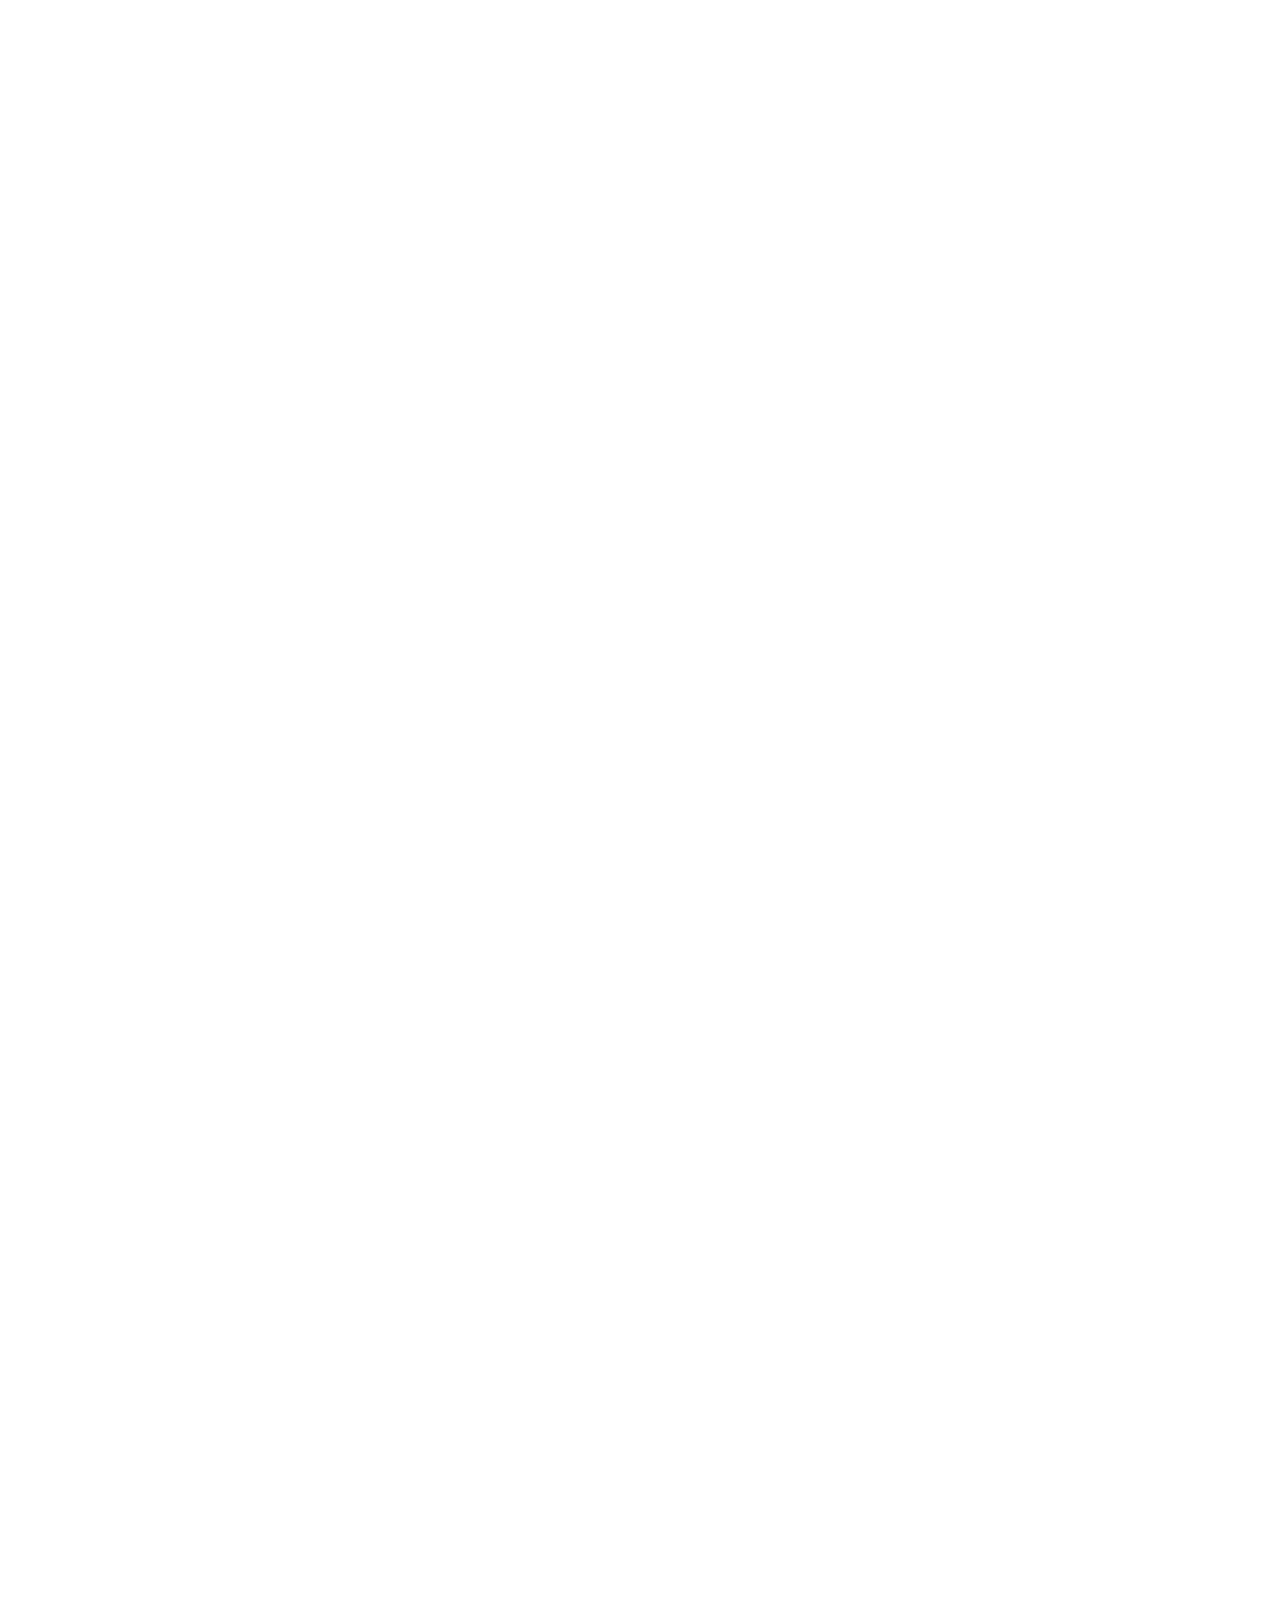
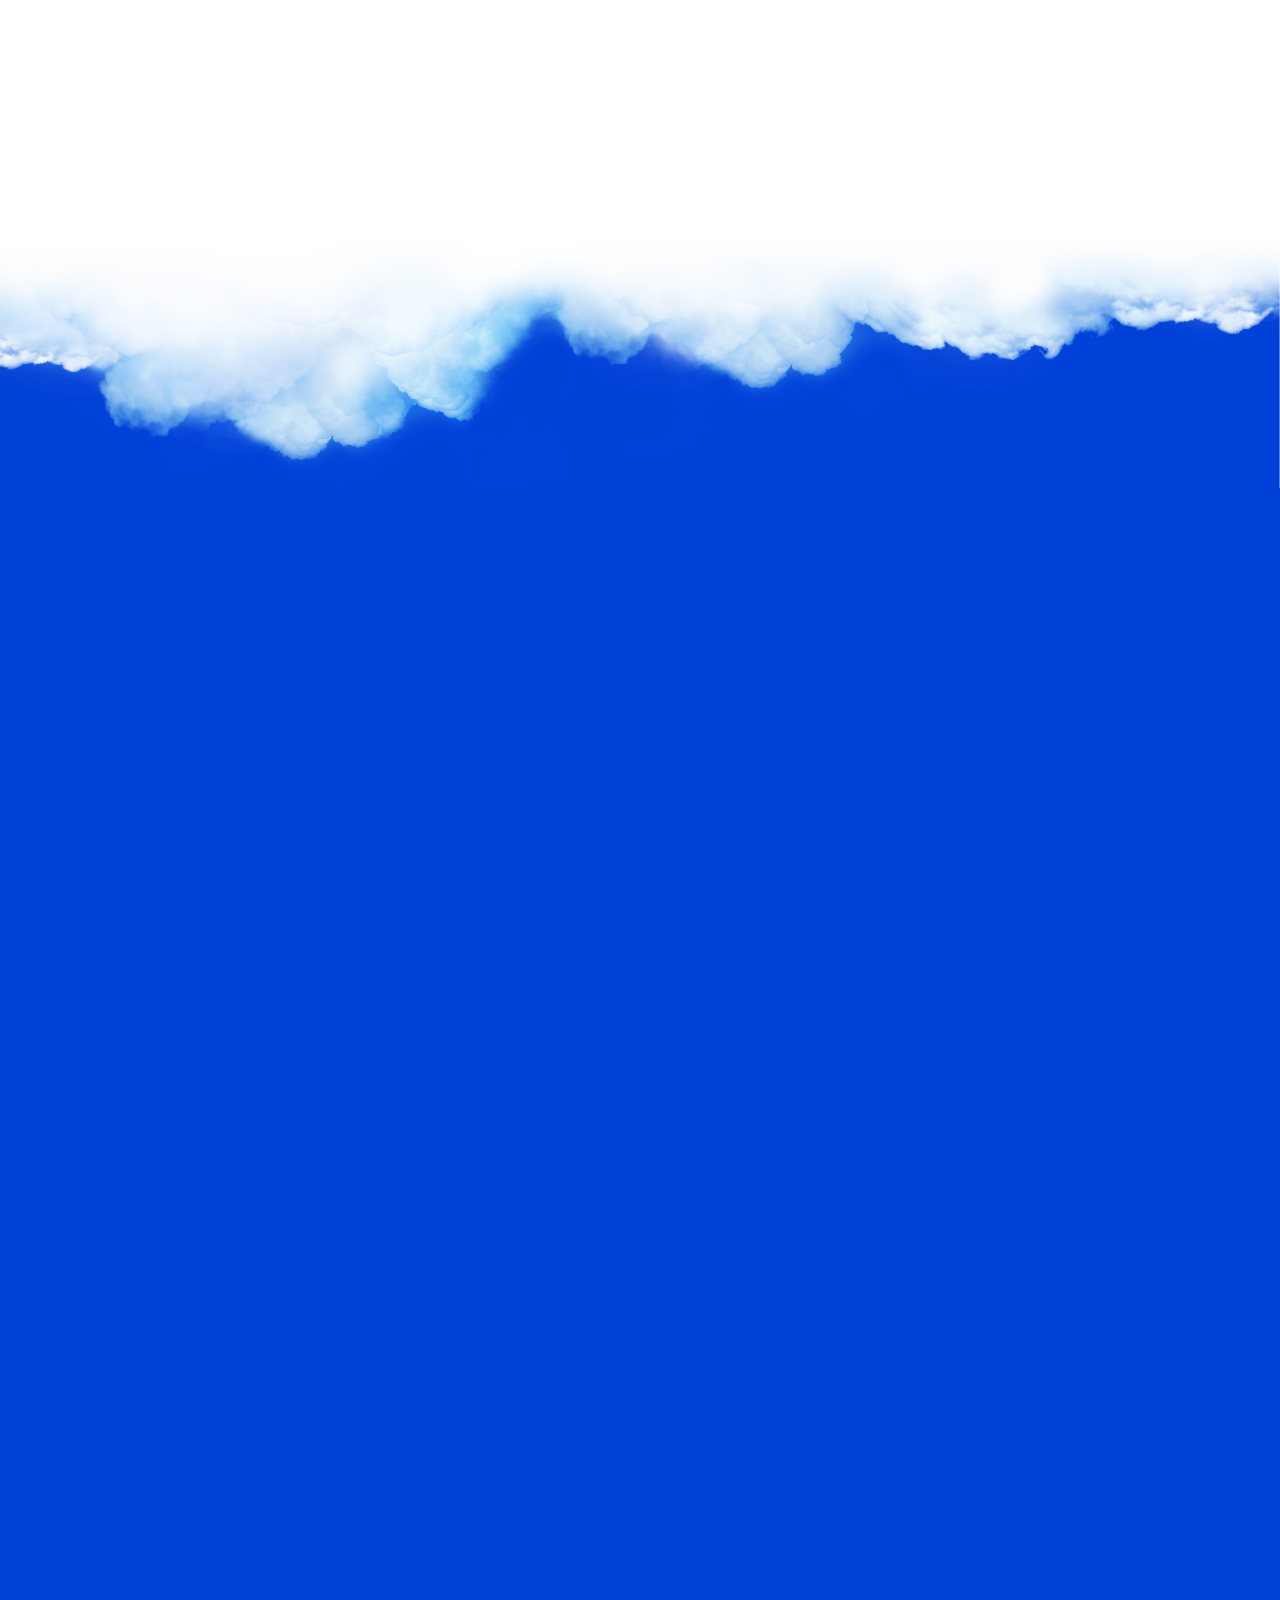
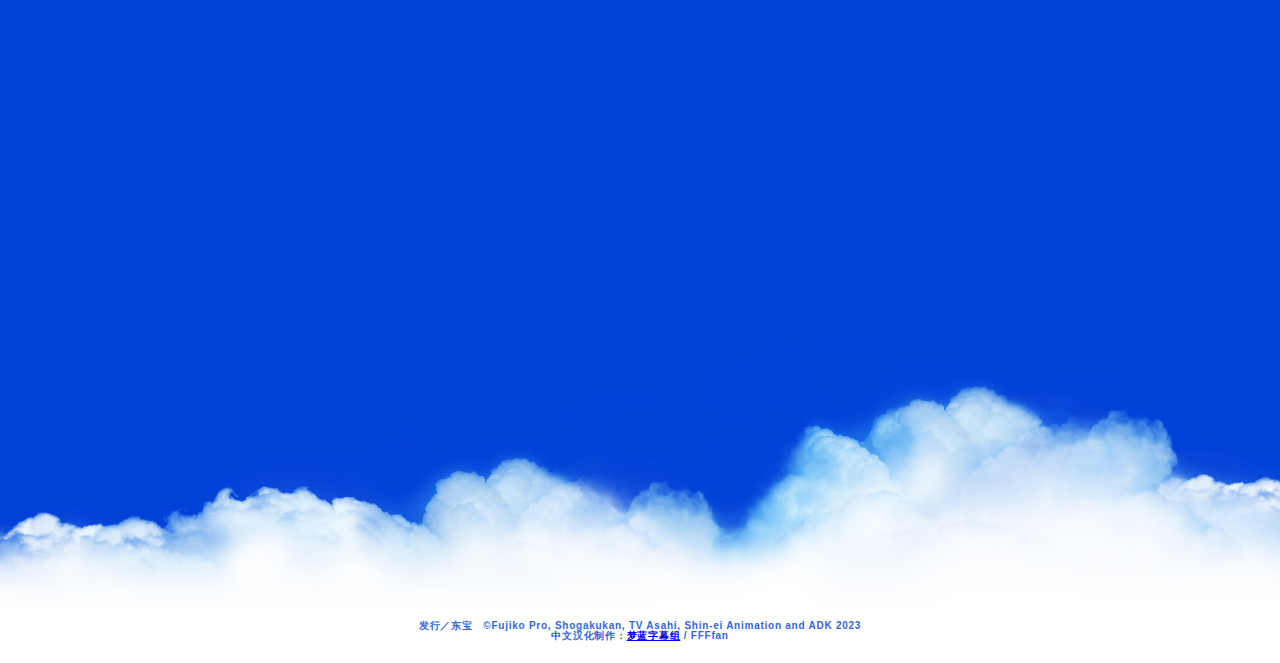
<file: index.html>
<!DOCTYPE html>
<html lang="UTF-8">
<head>

<meta charset="utf-8"> 
<meta name="viewport" content="width=device-width, initial-scale=1">
<title>『电影哆啦A梦 大雄与天空乌托邦』中文站</title>

<link rel="canonical" href="https://doraeiga.com/2023/">

<!--usetAgent-->
<meta name="viewport" content="width=device-width">
<meta name="theme-color" content="#FFFFFF">

<meta name="copyright" content="Copyright&copy; Fujiko Pro, Shogakukan, TV Asahi, Shin-ei Animation and ADK 2023">
<meta name="Description" content="飞向天空的大冒险。系列第42作『电影哆啦A梦 大雄与天空乌托邦』定于2023年3月上映！">
<meta name="Keywords" lang="ja" content="电影, 电影哆啦A梦, 哆啦A梦, 藤子·F·不二雄, 堂山卓见, 古泽良太, 藤子创作公司, 大雄与天空乌托邦, 大雄与天空理想乡, 大雄, 水田山葵, 大原惠, 嘉数由美, 木村昴, 关智一">

<script src="js/jquery-3.6.0.min.js"></script>
<script src="js/jquery.easing.min.js"></script>
<script src="js/gsap.min.js"></script>
<script src="js/ScrollTrigger.min.js"></script>
<link rel="stylesheet" href="css/cloud.css">

<script src="js/common.js"></script>
<link rel="stylesheet" href="css/common.css">
<script src="js/index.js"></script>
<link rel="stylesheet" href="css/index.css">
<link rel="stylesheet" type="text/css" href="css/plyr.css">

</head>
<body>

<div id="loader"><img src="img/loader.png" width="200" height="200" alt=""/></div>

<!--OP-->
<div id="cloudEffect"></div>
<div id="white"></div>

<main>
<div id="mainVisualWrap"><div id="mainVisual"></div></div>
<p id="catch"><img src="img/catch_w.png" width="69" height="610" alt="飞向天空的大冒险。"/></p>

<article>
<h1>
<img src="img/logo.png" width="1620" height="840" alt="电影哆啦A梦 大雄与天空乌托邦"/>
<picture>
<source media="(min-width: 835px)" srcset="img/roadshow_w.png">
<img src="img/roadshow_g.png" alt="2023年3月">
</picture>
</h1>


<picture id="billing">
<source media="(min-width: 835px)" srcset="img/billing_w.png">
<img src="img/billing_g.png" alt="原作：藤子·F·不二雄　导演：堂山卓见　编剧：古泽良太">
</picture>




<nav class="pc">
<ul id="pcMenu">
<li><a class="fade ctsMove" href="#movieTitle">特报</a></li>
<li><a class="fade ctsMove" href="#newsTitle">新闻</a></li>
</ul>
</nav>

</article>

<!--SPメニュー-->
<div id="menuSPwrap" class="sp">

<nav id="spMenu" class="close">
<ul>
<li><a id="spMenuMovie" href="#movieTitle"><img src="img/spmenu_movie.png" width="1200" height="140" alt="特报"/></a></li>
<li><a id="spMenuNews" href="#newsTitle"><img src="img/spmenu_news.png" width="1200" height="140" alt="新闻"/></a></li>
</ul>
</nav>

<ul class="shareWrap close">


</ul>

</div>

<div id="menuSPhm" class="close sp">
<div class="hm"></div>
<div class="hm"></div>
</div>


</main>

<article id="movie">

<h2 id="movieTitle"><img src="img/ctgry_movie.png" width="560" height="160" alt="特報"/></h2>
<div class="ytWrap">
<div id="yt"><video class="play "id="yt1"></video></div>
<script>
</script>
<button class="ytBTN" id="play"></button></div>

</article>

<article id="news">

<h2 id="newsTitle"><img src="img/ctgry_news.png" width="560" height="160" alt="新闻"/></h2>

<section>
<h3>『电影哆啦A梦 大雄与天空<ruby>乌托邦<rp></rp></ruby>』定于2023年3月上映！<br>
导演堂山卓见、编剧古泽良太首次参与哆啦系列电影</h3>
<p class="date">2022.7.6</p>
<p class="bodyTXT">系列电影第42作『电影哆啦A梦 大雄与天空<ruby>乌托邦<rp>（</rp><rt></rt><rp>）</rp></ruby>』，定于2023年3月上映！<br>
<br>
担任本作导演的是曾参与过TV版『哆啦A梦』多个作品的堂山卓见！编剧则由曾一首打造『ALWAYS 三丁目的夕阳』系列、『Legal High』系列、『行骗天下JP』系列等人气剧集著名编剧古泽良太担纲。此次是二位首次参加电影哆啦A梦系列的创作。<br>
<br>
2023年春，以无垠天空为舞台的S（有一点）・F（不可思议）大冒险，敬请期待！</p>

<div class="newsMoveWrap">
<h4>堂山卓见寄语</h4>
<p class="bodyTXT">
我出生于1980年，正好也是电影哆啦A梦第一作「大雄的恐龙」上映的那一年。能够参与到这部拥有悠久历史的作品当中，我感到很荣幸。说实话，突然听到要让我来导演的消息，在欢喜与感激之前，我的第一感觉是被吓了一跳。<br>
这次的故事将舞台设置在天空之中。无论哪个时代，人们都对天空充满憧憬。哆啦A梦有很多可以让我们“在天空中自由翱翔”的道具，即便是在今天这个可以乘坐各种交通工具在天空飞翔的时代，那由一个个秘密道具积累而来的恢弘梦想也还是非常有魅力。<br>
借由这样的秘密道具，我和曾写下众多口碑佳作的古泽良太先生一起创作了这部影片。我们希望把它拍成一部让大家能在观后带着幸福的心情去仰望天空的优秀作品。</p>
</div>

<div class="newsMoveWrap">
<h4>古泽良太寄语</h4>
<p class="bodyTXT">
和住在周围的朋友们一起骑上自行车，决定方向后便一往无前，在陌生的街角迎接日落，感到有些害怕时再磕磕绊绊地回家。我曾经经常这般玩耍。这或许就是所谓「冒险」吧。<br>
起初听说要让我做编剧，因为实在太多顾虑我本打算拒绝，而那时在我脑中浮现出来久久不曾退去的，便是少年时的那种种景象。<br>
毫无疑问，那些景象来自大魔境、海底鬼岩城、魔界大冒险等一部部名作，是它们带来的兴奋与激动，也是我对大雄和伙伴们的冒险的羡慕。<br>
藤子·F·不二雄老师当之无愧是第一位让我对创作者产生向往的前辈。<br>
哆啦A梦是这位旷世奇才所留下来的伟大瑰宝。能够追随守护这块瑰宝的无数创作者们，来参与到这部作品，是我无上的荣耀。<br>
于是，我决定再次走上冒险之旅，为了当时的我和今天的孩子们，拼尽全力创作起了剧本。<br>
如果大家也能和大雄、哆啦A梦他们一起，去到这场飞向天空的大冒险，并从中体会到那份兴奋与激动之情，我会非常开心。</p>
</div>

</section>

</article>

<footer>

<section id="official">

<ul id="officialSNS">
<li><img src="img/account.png" width="400" height="140" alt="OFFICIAL ACCOUNT"/></li>
<li><a href="https://twitter.com/doraemonChannel" target="_blank"><img class="fade" src="img/icon_tw.png" width="140" height="140" title="Twitter" alt="Twitter图标"/></a></li>
<li><a href="https://www.instagram.com/dorachan_official/" target="_blank"><img class="fade" src="img/icon_in.png" width="140" height="140" title="Instagram" alt="Instagram图标"/></a></li>
<li><a href="https://mp.weixin.qq.com/s/srHA83OvZVHtfXV9UYF1ag" target="_blank"><img class="fade" src="img/icon_wc.png" width="140" height="140" title="公众号" alt="公众号图标"/></a></li>
<li><a href="https://weibo.com/u/3295781667" target="_blank"><img class="fade" src="img/icon_wb.png" width="140" height="140" title="微博" alt="微博图标"/></a></li>
<li><a href="https://m.acfun.cn/upPage/19665332" target="_blank"><img class="fade" src="img/icon_af.png" width="140" height="140" title="Acfun" alt="icon_af图标"/></a></li>
</ul>

</section>

<p>发行／东宝　©Fujiko Pro, Shogakukan, TV Asahi, Shin-ei Animation and ADK 2023</p>
<p>中文汉化制作：<a href="https://mlsub.net" target="_blank">梦蓝字幕组</a> / FFFfan</p>

</footer>

<script src="js/player.js"></script>
<script src="js/yt.js"></script>

</body>
</html>
</file>
<file: css/cloud.css>
#white,#white2{
  z-index: 10;
  pointer-events: none;
  position: fixed;
  top: 0;
  bottom: 0;
  right: 0;
  left: 0;
  margin: auto;
  width: 120vw;
  height: 120vh;
  background: #fff;
}
#cloudEffect {
  z-index: 10;
  pointer-events: none;
  position: fixed;
  top: 0;
  bottom: 0;
  right: 0;
  left: 0;
  margin: auto;
  width: 120vw;
  height: 120vh;
  animation: cloudAnime 1.6s ease-out 1;
}
#opCatch{
display: block;
position: fixed;
top: 0;
bottom: 0;
right: 0;
left: 0;
margin: auto;
height: 20vh;
width: auto;
z-index: 10;
opacity: 0;
}
@keyframes cloudAnime {
  0% {opacity: 0;}
100% {opacity: 1;}
}

#cloudEffect img {
  position: absolute;
  top: 0;
  bottom: 0;
  right: 0;
  left: 0;
  margin: auto;
  transform-origin: center;
}
#cloudEffect img:nth-of-type(3n) {
  animation: scale_anime1 1.6s ease-out infinite;
}
#cloudEffect img:nth-of-type(3n+1) {
  animation: scale_anime2 1.6s ease-out infinite;
}
#cloudEffect img:nth-of-type(3n+2) {
  animation: scale_anime3 1.6s ease-out infinite;
}

@keyframes scale_anime1 {
  0% {
    opacity: 0;
  }
  10% {
    opacity: .3;
    transform: scale(0.1) rotate(0deg);
  }
  50% {
    opacity: 1;
  }
  90% {
    opacity: .3;
  }
  100% {
    opacity: 0;
    transform: scale(4) rotate(30deg);
  }
}

@keyframes scale_anime2 {
  0% {
    opacity: 0;
  }
  10% {
    opacity: .3;
    transform: scale(0.1) rotate(0deg);
  }
  50% {
    opacity: 1;
  }
  90% {
    opacity: .3;
  }
  100% {
    opacity: 0;
    transform: scale(5) rotate(-30deg);
  }
}

@keyframes scale_anime3 {
  0% {
    opacity: 0;
  }
  10% {
    opacity: .3;
    transform: scale(0.1) rotate(0deg);
  }
  50% {
    opacity: 1;
  }
  90% {
    opacity: .3;
  }
  100% {
    opacity: 0;
    transform: scale(6) rotate(-30deg);
  }
}


/*PC*/
@media screen and (min-width:835px){

@keyframes scale_anime1 {
  0% {
    opacity: 0;
  }
  10% {
    opacity: .3;
    transform: scale(0.5) rotate(0deg);
  }
  50% {
    opacity: 1;
  }
  90% {
    opacity: .3;
  }
  100% {
    opacity: 0;
    transform: scale(2.5) rotate(10deg);
  }
}

@keyframes scale_anime2 {
  0% {
    opacity: 0;
  }
  10% {
    opacity: .3;
    transform: scale(0.5) rotate(0deg);
  }
  50% {
    opacity: 1;
  }
  90% {
    opacity: .3;
  }
  100% {
    opacity: 0;
    transform: scale(3.5) rotate(-20deg);
  }
}

@keyframes scale_anime3 {
  0% {
    opacity: 0;
  }
  10% {
    opacity: .3;
    transform: scale(0.5) rotate(0deg);
  }
  50% {
    opacity: 1;
  }
  90% {
    opacity: .3;
  }
  100% {
    opacity: 0;
    transform: scale(3.0) rotate(-20deg);
  }
}

}
</file>
<file: css/common.css>
@charset "UTF-8";

/*リセット系*/
*{
margin:0;
padding:0;
border:none;
-webkit-tap-highlight-color:rgba(0,0,0,0);
box-sizing:border-box;
/*font-feature-settings: "palt" 1;*/
/*letter-spacing: 0.075em;*/
}
img{
vertical-align:bottom;
height: auto;
}
html,body {
/*height: 100%;*/
}
a{
cursor: pointer;
position: relative;
}
li{
display:inline;
}
.SPhover{
opacity: 0.7;
}

.pc{
display: none;
}

body{
font-family: "Helvetica Neue",Arial,"Microsoft YaHei UI","黑体","宋体",sans-serif;
background: #fff;
}

::selection {
background: rgba(255, 255, 255, 0.4);
}

#loader{
position:fixed;
top: 0;
right: 0;
bottom: 0;
left: 0;
margin: auto;
width: 20vw;
height: 20vw;
z-index:15;
animation: loader 4s linear infinite;
}
#loader img{
width: 100%;
height: auto;
animation: loaderFlicker 0.15s ease-in-out infinite;
}
@keyframes loader {
  0% {
    transform: rotate(0deg);
  }
  100% {
    transform: rotate(360deg);
  }
}
@keyframes loaderFlicker {
  0% {
    opacity: 0.65;
  }
  50% {
    opacity: 0.5;
  }
  100% {
    opacity: 0.65;
  }
}


/*PC*/
@media screen and (min-width:835px){
.sp{
display: none;
}
.pc{
display: block;
}
#loader{
width: 100px;
height: 100px;
}
}
</file>
<file: css/index.css>
@charset "UTF-8";

h1 img, h2 img, p img, li img, a img, picture img{
display: block;
width: 100%;
}
ul li{
display: inline-block;
}
article h2{
margin: 0 auto;
width: 50vw;
}

/*メイン*/
main{
position: relative;
padding-top: 120vw;
padding-bottom: 30vw;
overflow: hidden;
}

#mainVisualWrap,
#mainVisual{
position: absolute;
top: 0;
left: 0;
z-index: -1;
width: 100%;
height: 150vw;
}
#mainVisual{
background: url("main_sp.jpg") top center no-repeat #fff;
background-size: 100%;
}
main h1{
margin: 0 auto 5vw auto;
width: 98vw;
}
#catch{
position: absolute;
top:12vw;
right: 5vw;
width: 4vw;
}
#billing img{
margin: 5vw auto 0 auto;
width: 60vw;
}
.shareWrap{
width: 47vw;
display: block;
margin: 10vw auto 0 auto;
font-size: 0;
}
.shareWrap li{
display: inline-block;
width: 8vw;
margin-right: 5vw; 
}
.shareWrap li:nth-last-of-type(1){
margin-right: 0; 
}

/*hm*/
#menuSPwrap{
width: 100vw;
height: 120vh;
position: fixed;
background: rgba(0, 63, 214, 0.85);
top:0;
left: 0;
z-index: 2;
display: none;
}
#spMenu{
font-size: 0;
transition: .5s;
}
#spMenu.close{
margin: 40vh 0 0 35vw;
}
#spMenu.open{
margin: 40vh 0 0 30vw;
}
#spMenu li{
display: block;
margin: 2vw 0 0 auto;
}
#spMenu li a{
display: block;
width: 70vw;
background: linear-gradient(90deg, rgba(255, 255, 255, 0) 0%, rgba(255, 255, 255, 1.0) 30%);
padding: 1vw 0 1vw 10vw;
text-align: right;
}

#menuSPwrap .shareWrap{
transition: .5s;
margin-top: 5vw;
}
#menuSPwrap .shareWrap.close{
margin-right: 10vw;
}
#menuSPwrap .shareWrap.open{
margin-right: 5vw;
}

#menuSPhm{
width: 10vw;
height: 10vw;
background: rgba(0, 63, 214, 0.7);
position: fixed;
top:0vw;
right: 2vw;
cursor: pointer;
z-index: 2;
}
.hm{
background: #fff;
width: 6vw;
height: 0.4vw;
position: absolute;
transition: .5s ;
}
.close .hm:nth-of-type(1){
transform: rotate( 0deg ) ;
top:3.6vw;
left: 2vw;
}
.close .hm:nth-of-type(2){
transform: rotate( 0deg ) ;
top:5.6vw;
left: 2vw;
}
.open .hm:nth-of-type(1){
transform: rotate( 395deg ) ;
top:4.6vw;
left: 2vw;
}
.open .hm:nth-of-type(2){
transform: rotate( -395deg ) ;
top:4.6vw;
left: 2vw;
}


/*特報*/
#movie{
background: #FFF;
padding: 0 0 10vw 0;
}
/*#movie iframe{
display: block;
margin: 2vw auto 4vw auto;
width: 90vw;
height: 50.625vw;
}*/

/*動画埋込*/
.ytWrap{
position: relative;
-webkit-overflow-scrolling:touch;
display: block;
margin: 2vw auto 4vw auto;
width: 90vw;
height: 50.625vw;
max-width: 960px;
max-height: 540px;
font-size: 0;
background: #c99a3f;
}
#yt{
visibility: hidden;
width: 100%;
height: 100%;
top:0;
left: 0;
box-shadow:0 0 0 0.35vw #c99a3f;
}
.ytBTN{
position: absolute;
width: 100%;
height: 100%;
top:0;
left: 0;
box-shadow:0 0 0 0.35vw #c99a3f;
}
#play{
background: url("movie_thumb220706.jpg") center no-repeat;
background-size: 100%;
cursor: pointer;
}

/*ニュース*/
#news{
background:url("news_header_sp.jpg") top center no-repeat, url("news_footer_sp.jpg") bottom center no-repeat, #0141d8;
background-size: 100%, 100%, 100%;
padding: 70vw 0 50vw 0;
}
#news section{
width: 86vw;
margin: 15vw auto 0 auto;
color: #FFF;
text-align: justify;
font-size: 3.6vw;
line-height: 2.0;
}

#news section h3{
font-size: 5.4vw;
line-height: 1.6;
text-align: left;
font-feature-settings: "palt" 1;
letter-spacing: 0.075em;
display: block;
padding: 0 0 4vw 4vw;
border-left: 0.3vw solid #FFF;
border-bottom: 0.3vw solid #FFF;
border-radius: 0 0 0 5vw; /* 左上、右上、右下、左下 */
}
#news .date{
text-align: right;
font-size: 3.0vw;
margin: 2vw 0 6vw 0;
}
#news .bodyTXT{
margin-bottom: 2em;
}
#news section h4{
font-size: 4.0vw;
text-align: left;
font-feature-settings: "palt" 1;
letter-spacing: 0.075em;
display: inline-block;
line-height: 1;
padding: 0 0 2vw 0;
margin: 2em auto 0.75em auto;
border-bottom: 0.3vw dotted #FFF;
}
#news section h4:nth-of-type(1){
margin-top: 4em;
}


/*フッター*/
footer{
padding-bottom: 5vw;
text-align: center;
}
footer ul{
font-size: 0;
}

footer ul:nth-of-type(1){
margin-top: -5vw;
}
footer ul:nth-of-type(1) li{
margin-right: 5vw;
}
footer ul:nth-of-type(1) li:nth-last-of-type(1){
margin-right: 0;
}
footer ul:nth-of-type(1) li img{
height: 8vw;
width: auto;
}

footer ul:nth-of-type(2){
margin: 5vw 0;
}
footer ul:nth-of-type(2) li{
margin-right: 2vw;
margin-top: 2vw;
}
footer ul:nth-of-type(2) li:nth-of-type(3),
footer ul:nth-of-type(2) li:nth-of-type(5){
margin-right: 0;
}
footer ul:nth-of-type(2) li img{
height: 9vw;
width: auto;
}

footer p{
font-weight: bold;
font-size: 2.4vw;
color: #3366de;
font-feature-settings: "palt" 1;
letter-spacing: 0.075em;
line-height: 1;
}


/*PC*/
@media screen and (min-width:835px){


article h2{
width: 280px;
}

/*メイン*/
main{
height: 115vh;
padding-top: 0;
}
#mainVisualWrap,
#mainVisual{
height: 115vh;
}
#mainVisual{
background: url("main_pc.jpg") top center no-repeat #fff;
background-size: auto 100%;
}
main article{
margin: 0 0 0 auto;
width: 24vw;
padding: 1vw 0.5vw 0 0;
}
main h1{
width: 100%;
margin: 0;
}
#catch{
position: absolute;
top: 2vw;
right: auto;
left: 2vw;
width: 1.6vw;
}
#billing img{
margin: 2vw 2vw 0 auto;
width: 62%;
}

.shareWrap{
width: auto;
font-size: 0;
text-align: right;
margin-top: 0.75vw;
}
.shareWrap li{
margin-left: 1.5vw;
width: auto;
margin-right: 0; 
}
.shareWrap li:nth-of-type(1){
margin-left: 0;
}
.shareWrap li:nth-last-of-type(1){
margin-right: 1.8vw;
}
.shareWrap li img{
height: 1.9vw;
width: auto;
}
#pcMenu{
width: 14vw;
margin: 2vw -0.5vw 0 auto;
font-size: 0;
}
#pcMenu > li{
display: block;
margin: 0.25vw 0 0 auto;
}
#pcMenu a{
display: block;
width: 14vw;
background: linear-gradient(90deg, #bf8516 40%, #e0c575 100%);
padding: 0.4em 2.25vw 0.3em 0;
text-align: right;
font-size: 1.2vw;
line-height: 1;
color: #fff;
text-decoration: none;
font-feature-settings: "palt" 1;
letter-spacing: 0.1em;
}

/*特報*/
#movie{
padding: 100px 0 0 0;
}
/*#movie iframe{
margin: 30px auto 200px auto;
max-width: 960px;
max-height: 540px;
}*/
#yt,.ytBTN{
box-shadow:0 0 0 2px #c99a3f;
}

/*ニュース*/
#news{
background:url("news_header_pc.jpg") top center no-repeat, url("news_footer_pc.jpg") bottom center no-repeat, #0141d8;
background-size: 100%, 100%, 100%;
padding: 22vw 0 22vw 0;
}
#news section{
width: 86vw;
max-width: 960px;
margin: 100px auto 0 auto;
font-size: 16px;
}

#news section h3{
font-size: 28px;
padding: 0 0 20px 25px;
border-left: 2px solid #FFF;
border-bottom: 2px solid #FFF;
border-radius: 0 0 0 20px; /* 左上、右上、右下、左下 */
}
#news .date{
font-size: 14px;
margin: 10px 0 30px 0;
}
#news .bodyTXT{
padding: 0 30px;
}
#news section h4{
font-size: 19px;
padding: 0 0 8px 0;
border-bottom: 1px dotted #FFF;
margin-left: 30px;
}

/*フッター*/
footer{
padding-top: 20px;
padding-bottom: 20px;
}

/*底部图标*/
footer ul:nth-of-type(1){
margin: -57px 0 0px 1vw;
float: center;
}
footer ul:nth-of-type(1) li{
margin-right: 20px;
}
footer ul:nth-of-type(1) li:nth-last-of-type(1){
margin-right: 0;
}
footer ul:nth-of-type(1) li img{
height: 3.3vw;
max-height: 35px;
}

footer ul:nth-of-type(2){
margin: -60px 1vw 0px 0;
float: right;
}
footer ul:nth-of-type(2) li{
margin-right: 7px;
margin-top: 0;
}
footer ul:nth-of-type(2) li:nth-of-type(3){
margin-right: 7px;
}
footer ul:nth-of-type(2) li:nth-of-type(5){
margin-right: 0;
}
footer ul:nth-of-type(2) li img{
height: 3.4vw;
max-height: 40px;
}

footer p{
font-size: 10px;
}

}
</file>
<file: css/plyr.css>
@charset "UTF-8";@keyframes plyr-progress{to{background-position:25px 0;background-position:var(--plyr-progress-loading-size,25px) 0}}@keyframes plyr-popup{0%{opacity:.5;transform:translateY(10px)}to{opacity:1;transform:translateY(0)}}@keyframes plyr-fade-in{0%{opacity:0}to{opacity:1}}.plyr{-moz-osx-font-smoothing:grayscale;-webkit-font-smoothing:antialiased;align-items:center;direction:ltr;display:flex;flex-direction:column;font-family:inherit;font-family:var(--plyr-font-family,inherit);font-variant-numeric:tabular-nums;font-weight:400;font-weight:var(--plyr-font-weight-regular,400);line-height:1.7;line-height:var(--plyr-line-height,1.7);max-width:100%;min-width:200px;position:relative;text-shadow:none;transition:box-shadow .3s ease;z-index:0}.plyr audio,.plyr iframe,.plyr video{display:block;height:100%;width:100%}.plyr button{font:inherit;line-height:inherit;width:auto}.plyr:focus{outline:0}.plyr--full-ui{box-sizing:border-box}.plyr--full-ui *,.plyr--full-ui :after,.plyr--full-ui :before{box-sizing:inherit}.plyr--full-ui a,.plyr--full-ui button,.plyr--full-ui input,.plyr--full-ui label{touch-action:manipulation}.plyr__badge{background:#4a5464;background:var(--plyr-badge-background,#4a5464);border-radius:2px;border-radius:var(--plyr-badge-border-radius,2px);color:#fff;color:var(--plyr-badge-text-color,#fff);font-size:9px;font-size:var(--plyr-font-size-badge,9px);line-height:1;padding:3px 4px}.plyr--full-ui ::-webkit-media-text-track-container{display:none}.plyr__captions{animation:plyr-fade-in .3s ease;bottom:0;display:none;font-size:13px;font-size:var(--plyr-font-size-small,13px);left:0;padding:10px;padding:var(--plyr-control-spacing,10px);position:absolute;text-align:center;transition:transform .4s ease-in-out;width:100%}.plyr__captions span:empty{display:none}@media(min-width:480px){.plyr__captions{font-size:15px;font-size:var(--plyr-font-size-base,15px);padding:20px;padding:calc(var(--plyr-control-spacing,10px)*2)}}@media(min-width:768px){.plyr__captions{font-size:18px;font-size:var(--plyr-font-size-large,18px)}}.plyr--captions-active .plyr__captions{display:block}.plyr:not(.plyr--hide-controls) .plyr__controls:not(:empty)~.plyr__captions{transform:translateY(-40px);transform:translateY(calc(var(--plyr-control-spacing,10px)*-4))}.plyr__caption{background:rgba(0,0,0,.8);background:var(--plyr-captions-background,rgba(0,0,0,.8));border-radius:2px;-webkit-box-decoration-break:clone;box-decoration-break:clone;color:#fff;color:var(--plyr-captions-text-color,#fff);line-height:185%;padding:.2em .5em;white-space:pre-wrap}.plyr__caption div{display:inline}.plyr__control{background:0 0;border:0;border-radius:3px;border-radius:var(--plyr-control-radius,3px);color:inherit;cursor:pointer;flex-shrink:0;overflow:visible;padding:7px;padding:calc(var(--plyr-control-spacing,10px)*.7);position:relative;transition:all .3s ease}.plyr__control svg{fill:currentColor;display:block;height:18px;height:var(--plyr-control-icon-size,18px);pointer-events:none;width:18px;width:var(--plyr-control-icon-size,18px)}.plyr__control:focus{outline:0}.plyr__control.plyr__tab-focus{outline:3px dotted #00b2ff;outline:var(--plyr-tab-focus-color,var(--plyr-color-main,var(--plyr-color-main,#00b2ff))) dotted 3px;outline-offset:2px}a.plyr__control{text-decoration:none}.plyr__control.plyr__control--pressed .icon--not-pressed,.plyr__control.plyr__control--pressed .label--not-pressed,.plyr__control:not(.plyr__control--pressed) .icon--pressed,.plyr__control:not(.plyr__control--pressed) .label--pressed,a.plyr__control:after,a.plyr__control:before{display:none}.plyr--full-ui ::-webkit-media-controls{display:none}.plyr__controls{align-items:center;display:flex;justify-content:flex-end;text-align:center}.plyr__controls .plyr__progress__container{flex:1;min-width:0}.plyr__controls .plyr__controls__item{margin-left:2.5px;margin-left:calc(var(--plyr-control-spacing,10px)/4)}.plyr__controls .plyr__controls__item:first-child{margin-left:0;margin-right:auto}.plyr__controls .plyr__controls__item.plyr__progress__container{padding-left:2.5px;padding-left:calc(var(--plyr-control-spacing,10px)/4)}.plyr__controls .plyr__controls__item.plyr__time{padding:0 5px;padding:0 calc(var(--plyr-control-spacing,10px)/2)}.plyr__controls .plyr__controls__item.plyr__progress__container:first-child,.plyr__controls .plyr__controls__item.plyr__time+.plyr__time,.plyr__controls .plyr__controls__item.plyr__time:first-child{padding-left:0}.plyr [data-plyr=airplay],.plyr [data-plyr=captions],.plyr [data-plyr=fullscreen],.plyr [data-plyr=pip],.plyr__controls:empty{display:none}.plyr--airplay-supported [data-plyr=airplay],.plyr--captions-enabled [data-plyr=captions],.plyr--fullscreen-enabled [data-plyr=fullscreen],.plyr--pip-supported [data-plyr=pip]{display:inline-block}.plyr__menu{display:flex;position:relative}.plyr__menu .plyr__control svg{transition:transform .3s ease}.plyr__menu .plyr__control[aria-expanded=true] svg{transform:rotate(90deg)}.plyr__menu .plyr__control[aria-expanded=true] .plyr__tooltip{display:none}.plyr__menu__container{animation:plyr-popup .2s ease;background:hsla(0,0%,100%,.9);background:var(--plyr-menu-background,hsla(0,0%,100%,.9));border-radius:4px;bottom:100%;box-shadow:0 1px 2px rgba(0,0,0,.15);box-shadow:var(--plyr-menu-shadow,0 1px 2px rgba(0,0,0,.15));color:#4a5464;color:var(--plyr-menu-color,#4a5464);font-size:15px;font-size:var(--plyr-font-size-base,15px);margin-bottom:10px;position:absolute;right:-3px;text-align:left;white-space:nowrap;z-index:3}.plyr__menu__container>div{overflow:hidden;transition:height .35s cubic-bezier(.4,0,.2,1),width .35s cubic-bezier(.4,0,.2,1)}.plyr__menu__container:after{border:4px solid transparent;border-top-color:hsla(0,0%,100%,.9);border:var(--plyr-menu-arrow-size,4px) solid transparent;border-top-color:var(--plyr-menu-background,hsla(0,0%,100%,.9));content:"";height:0;position:absolute;right:14px;right:calc(var(--plyr-control-icon-size,18px)/2 + var(--plyr-control-spacing,10px)*.7 - var(--plyr-menu-arrow-size,4px)/2);top:100%;width:0}.plyr__menu__container [role=menu]{padding:7px;padding:calc(var(--plyr-control-spacing,10px)*.7)}.plyr__menu__container [role=menuitem],.plyr__menu__container [role=menuitemradio]{margin-top:2px}.plyr__menu__container [role=menuitem]:first-child,.plyr__menu__container [role=menuitemradio]:first-child{margin-top:0}.plyr__menu__container .plyr__control{align-items:center;color:#4a5464;color:var(--plyr-menu-color,#4a5464);display:flex;font-size:13px;font-size:var(--plyr-font-size-menu,var(--plyr-font-size-small,13px));padding:4.66667px 10.5px;padding:calc(var(--plyr-control-spacing,10px)*.7/1.5) calc(var(--plyr-control-spacing,10px)*.7*1.5);-webkit-user-select:none;user-select:none;width:100%}.plyr__menu__container .plyr__control>span{align-items:inherit;display:flex;width:100%}.plyr__menu__container .plyr__control:after{border:4px solid transparent;border:var(--plyr-menu-item-arrow-size,4px) solid transparent;content:"";position:absolute;top:50%;transform:translateY(-50%)}.plyr__menu__container .plyr__control--forward{padding-right:28px;padding-right:calc(var(--plyr-control-spacing,10px)*.7*4)}.plyr__menu__container .plyr__control--forward:after{border-left-color:#728197;border-left-color:var(--plyr-menu-arrow-color,#728197);right:6.5px;right:calc(var(--plyr-control-spacing,10px)*.7*1.5 - var(--plyr-menu-item-arrow-size,4px))}.plyr__menu__container .plyr__control--forward.plyr__tab-focus:after,.plyr__menu__container .plyr__control--forward:hover:after{border-left-color:currentColor}.plyr__menu__container .plyr__control--back{font-weight:400;font-weight:var(--plyr-font-weight-regular,400);margin:7px;margin:calc(var(--plyr-control-spacing,10px)*.7);margin-bottom:3.5px;margin-bottom:calc(var(--plyr-control-spacing,10px)*.7/2);padding-left:28px;padding-left:calc(var(--plyr-control-spacing,10px)*.7*4);position:relative;width:calc(100% - 14px);width:calc(100% - var(--plyr-control-spacing,10px)*.7*2)}.plyr__menu__container .plyr__control--back:after{border-right-color:#728197;border-right-color:var(--plyr-menu-arrow-color,#728197);left:6.5px;left:calc(var(--plyr-control-spacing,10px)*.7*1.5 - var(--plyr-menu-item-arrow-size,4px))}.plyr__menu__container .plyr__control--back:before{background:#dcdfe5;background:var(--plyr-menu-back-border-color,#dcdfe5);box-shadow:0 1px 0 #fff;box-shadow:0 1px 0 var(--plyr-menu-back-border-shadow-color,#fff);content:"";height:1px;left:0;margin-top:3.5px;margin-top:calc(var(--plyr-control-spacing,10px)*.7/2);overflow:hidden;position:absolute;right:0;top:100%}.plyr__menu__container .plyr__control--back.plyr__tab-focus:after,.plyr__menu__container .plyr__control--back:hover:after{border-right-color:currentColor}.plyr__menu__container .plyr__control[role=menuitemradio]{padding-left:7px;padding-left:calc(var(--plyr-control-spacing,10px)*.7)}.plyr__menu__container .plyr__control[role=menuitemradio]:after,.plyr__menu__container .plyr__control[role=menuitemradio]:before{border-radius:100%}.plyr__menu__container .plyr__control[role=menuitemradio]:before{background:rgba(0,0,0,.1);content:"";display:block;flex-shrink:0;height:16px;margin-right:10px;margin-right:var(--plyr-control-spacing,10px);transition:all .3s ease;width:16px}.plyr__menu__container .plyr__control[role=menuitemradio]:after{background:#fff;border:0;height:6px;left:12px;opacity:0;top:50%;transform:translateY(-50%) scale(0);transition:transform .3s ease,opacity .3s ease;width:6px}.plyr__menu__container .plyr__control[role=menuitemradio][aria-checked=true]:before{background:#00b2ff;background:var(--plyr-control-toggle-checked-background,var(--plyr-color-main,var(--plyr-color-main,#00b2ff)))}.plyr__menu__container .plyr__control[role=menuitemradio][aria-checked=true]:after{opacity:1;transform:translateY(-50%) scale(1)}.plyr__menu__container .plyr__control[role=menuitemradio].plyr__tab-focus:before,.plyr__menu__container .plyr__control[role=menuitemradio]:hover:before{background:rgba(35,40,47,.1)}.plyr__menu__container .plyr__menu__value{align-items:center;display:flex;margin-left:auto;margin-right:calc(-7px - -2);margin-right:calc(var(--plyr-control-spacing,10px)*.7*-1 - -2);overflow:hidden;padding-left:24.5px;padding-left:calc(var(--plyr-control-spacing,10px)*.7*3.5);pointer-events:none}.plyr--full-ui input[type=range]{-webkit-appearance:none;appearance:none;background:0 0;border:0;border-radius:26px;border-radius:calc(var(--plyr-range-thumb-height,13px)*2);color:#00b2ff;color:var(--plyr-range-fill-background,var(--plyr-color-main,var(--plyr-color-main,#00b2ff)));display:block;height:19px;height:calc(var(--plyr-range-thumb-active-shadow-width,3px)*2 + var(--plyr-range-thumb-height,13px));margin:0;min-width:0;padding:0;transition:box-shadow .3s ease;width:100%}.plyr--full-ui input[type=range]::-webkit-slider-runnable-track{background:0 0;background-image:linear-gradient(90deg,currentColor 0,transparent 0);background-image:linear-gradient(to right,currentColor var(--value,0),transparent var(--value,0));border:0;border-radius:2.5px;border-radius:calc(var(--plyr-range-track-height,5px)/2);height:5px;height:var(--plyr-range-track-height,5px);-webkit-transition:box-shadow .3s ease;transition:box-shadow .3s ease;-webkit-user-select:none;user-select:none}.plyr--full-ui input[type=range]::-webkit-slider-thumb{-webkit-appearance:none;appearance:none;background:#fff;background:var(--plyr-range-thumb-background,#fff);border:0;border-radius:100%;box-shadow:0 1px 1px rgba(35,40,47,.15),0 0 0 1px rgba(35,40,47,.2);box-shadow:var(--plyr-range-thumb-shadow,0 1px 1px rgba(35,40,47,.15),0 0 0 1px rgba(35,40,47,.2));height:13px;height:var(--plyr-range-thumb-height,13px);margin-top:-4px;margin-top:calc((var(--plyr-range-thumb-height,13px) - var(--plyr-range-track-height,5px))/2*-1);position:relative;-webkit-transition:all .2s ease;transition:all .2s ease;width:13px;width:var(--plyr-range-thumb-height,13px)}.plyr--full-ui input[type=range]::-moz-range-track{background:0 0;border:0;border-radius:2.5px;border-radius:calc(var(--plyr-range-track-height,5px)/2);height:5px;height:var(--plyr-range-track-height,5px);-moz-transition:box-shadow .3s ease;transition:box-shadow .3s ease;user-select:none}.plyr--full-ui input[type=range]::-moz-range-thumb{background:#fff;background:var(--plyr-range-thumb-background,#fff);border:0;border-radius:100%;box-shadow:0 1px 1px rgba(35,40,47,.15),0 0 0 1px rgba(35,40,47,.2);box-shadow:var(--plyr-range-thumb-shadow,0 1px 1px rgba(35,40,47,.15),0 0 0 1px rgba(35,40,47,.2));height:13px;height:var(--plyr-range-thumb-height,13px);position:relative;-moz-transition:all .2s ease;transition:all .2s ease;width:13px;width:var(--plyr-range-thumb-height,13px)}.plyr--full-ui input[type=range]::-moz-range-progress{background:currentColor;border-radius:2.5px;border-radius:calc(var(--plyr-range-track-height,5px)/2);height:5px;height:var(--plyr-range-track-height,5px)}.plyr--full-ui input[type=range]::-ms-track{color:transparent}.plyr--full-ui input[type=range]::-ms-fill-upper,.plyr--full-ui input[type=range]::-ms-track{background:0 0;border:0;border-radius:2.5px;border-radius:calc(var(--plyr-range-track-height,5px)/2);height:5px;height:var(--plyr-range-track-height,5px);-ms-transition:box-shadow .3s ease;transition:box-shadow .3s ease;user-select:none}.plyr--full-ui input[type=range]::-ms-fill-lower{background:0 0;background:currentColor;border:0;border-radius:2.5px;border-radius:calc(var(--plyr-range-track-height,5px)/2);height:5px;height:var(--plyr-range-track-height,5px);-ms-transition:box-shadow .3s ease;transition:box-shadow .3s ease;user-select:none}.plyr--full-ui input[type=range]::-ms-thumb{background:#fff;background:var(--plyr-range-thumb-background,#fff);border:0;border-radius:100%;box-shadow:0 1px 1px rgba(35,40,47,.15),0 0 0 1px rgba(35,40,47,.2);box-shadow:var(--plyr-range-thumb-shadow,0 1px 1px rgba(35,40,47,.15),0 0 0 1px rgba(35,40,47,.2));height:13px;height:var(--plyr-range-thumb-height,13px);margin-top:0;position:relative;-ms-transition:all .2s ease;transition:all .2s ease;width:13px;width:var(--plyr-range-thumb-height,13px)}.plyr--full-ui input[type=range]::-ms-tooltip{display:none}.plyr--full-ui input[type=range]::-moz-focus-outer{border:0}.plyr--full-ui input[type=range]:focus{outline:0}.plyr--full-ui input[type=range].plyr__tab-focus::-webkit-slider-runnable-track{outline:3px dotted #00b2ff;outline:var(--plyr-tab-focus-color,var(--plyr-color-main,var(--plyr-color-main,#00b2ff))) dotted 3px;outline-offset:2px}.plyr--full-ui input[type=range].plyr__tab-focus::-moz-range-track{outline:3px dotted #00b2ff;outline:var(--plyr-tab-focus-color,var(--plyr-color-main,var(--plyr-color-main,#00b2ff))) dotted 3px;outline-offset:2px}.plyr--full-ui input[type=range].plyr__tab-focus::-ms-track{outline:3px dotted #00b2ff;outline:var(--plyr-tab-focus-color,var(--plyr-color-main,var(--plyr-color-main,#00b2ff))) dotted 3px;outline-offset:2px}.plyr__poster{background-color:#000;background-color:var(--plyr-video-background,var(--plyr-video-background,#000));background-position:50% 50%;background-repeat:no-repeat;background-size:contain;height:100%;left:0;opacity:0;position:absolute;top:0;transition:opacity .2s ease;width:100%;z-index:1}.plyr--stopped.plyr__poster-enabled .plyr__poster{opacity:1}.plyr--youtube.plyr--paused.plyr__poster-enabled:not(.plyr--stopped) .plyr__poster{display:none}.plyr__time{font-size:13px;font-size:var(--plyr-font-size-time,var(--plyr-font-size-small,13px))}.plyr__time+.plyr__time:before{content:"⁄";margin-right:10px;margin-right:var(--plyr-control-spacing,10px)}@media(max-width:767px){.plyr__time+.plyr__time{display:none}}.plyr__tooltip{background:hsla(0,0%,100%,.9);background:var(--plyr-tooltip-background,hsla(0,0%,100%,.9));border-radius:5px;border-radius:var(--plyr-tooltip-radius,5px);bottom:100%;box-shadow:0 1px 2px rgba(0,0,0,.15);box-shadow:var(--plyr-tooltip-shadow,0 1px 2px rgba(0,0,0,.15));color:#4a5464;color:var(--plyr-tooltip-color,#4a5464);font-size:13px;font-size:var(--plyr-font-size-small,13px);font-weight:400;font-weight:var(--plyr-font-weight-regular,400);left:50%;line-height:1.3;margin-bottom:10px;margin-bottom:calc(var(--plyr-control-spacing,10px)/2*2);opacity:0;padding:5px 7.5px;padding:calc(var(--plyr-control-spacing,10px)/2) calc(var(--plyr-control-spacing,10px)/2*1.5);pointer-events:none;position:absolute;transform:translate(-50%,10px) scale(.8);transform-origin:50% 100%;transition:transform .2s ease .1s,opacity .2s ease .1s;white-space:nowrap;z-index:2}.plyr__tooltip:before{border-left:4px solid transparent;border-left:var(--plyr-tooltip-arrow-size,4px) solid transparent;border-right:4px solid transparent;border-right:var(--plyr-tooltip-arrow-size,4px) solid transparent;border-top:4px solid hsla(0,0%,100%,.9);border-top:var(--plyr-tooltip-arrow-size,4px) solid var(--plyr-tooltip-background,hsla(0,0%,100%,.9));bottom:-4px;bottom:calc(var(--plyr-tooltip-arrow-size,4px)*-1);content:"";height:0;left:50%;position:absolute;transform:translateX(-50%);width:0;z-index:2}.plyr .plyr__control.plyr__tab-focus .plyr__tooltip,.plyr .plyr__control:hover .plyr__tooltip,.plyr__tooltip--visible{opacity:1;transform:translate(-50%) scale(1)}.plyr .plyr__control:hover .plyr__tooltip{z-index:3}.plyr__controls>.plyr__control:first-child .plyr__tooltip,.plyr__controls>.plyr__control:first-child+.plyr__control .plyr__tooltip{left:0;transform:translateY(10px) scale(.8);transform-origin:0 100%}.plyr__controls>.plyr__control:first-child .plyr__tooltip:before,.plyr__controls>.plyr__control:first-child+.plyr__control .plyr__tooltip:before{left:16px;left:calc(var(--plyr-control-icon-size,18px)/2 + var(--plyr-control-spacing,10px)*.7)}.plyr__controls>.plyr__control:last-child .plyr__tooltip{left:auto;right:0;transform:translateY(10px) scale(.8);transform-origin:100% 100%}.plyr__controls>.plyr__control:last-child .plyr__tooltip:before{left:auto;right:16px;right:calc(var(--plyr-control-icon-size,18px)/2 + var(--plyr-control-spacing,10px)*.7);transform:translateX(50%)}.plyr__controls>.plyr__control:first-child .plyr__tooltip--visible,.plyr__controls>.plyr__control:first-child+.plyr__control .plyr__tooltip--visible,.plyr__controls>.plyr__control:first-child+.plyr__control.plyr__tab-focus .plyr__tooltip,.plyr__controls>.plyr__control:first-child+.plyr__control:hover .plyr__tooltip,.plyr__controls>.plyr__control:first-child.plyr__tab-focus .plyr__tooltip,.plyr__controls>.plyr__control:first-child:hover .plyr__tooltip,.plyr__controls>.plyr__control:last-child .plyr__tooltip--visible,.plyr__controls>.plyr__control:last-child.plyr__tab-focus .plyr__tooltip,.plyr__controls>.plyr__control:last-child:hover .plyr__tooltip{transform:translate(0) scale(1)}.plyr__progress{left:6.5px;left:calc(var(--plyr-range-thumb-height,13px)*.5);margin-right:13px;margin-right:var(--plyr-range-thumb-height,13px);position:relative}.plyr__progress input[type=range],.plyr__progress__buffer{margin-left:-6.5px;margin-left:calc(var(--plyr-range-thumb-height,13px)*-.5);margin-right:-6.5px;margin-right:calc(var(--plyr-range-thumb-height,13px)*-.5);width:calc(100% + 13px);width:calc(100% + var(--plyr-range-thumb-height,13px))}.plyr__progress input[type=range]{position:relative;z-index:2}.plyr__progress .plyr__tooltip{left:0;max-width:120px;overflow-wrap:break-word;white-space:normal}.plyr__progress__buffer{-webkit-appearance:none;background:0 0;border:0;border-radius:100px;height:5px;height:var(--plyr-range-track-height,5px);left:0;margin-top:-2.5px;margin-top:calc((var(--plyr-range-track-height,5px)/2)*-1);padding:0;position:absolute;top:50%}.plyr__progress__buffer::-webkit-progress-bar{background:0 0}.plyr__progress__buffer::-webkit-progress-value{background:currentColor;border-radius:100px;min-width:5px;min-width:var(--plyr-range-track-height,5px);-webkit-transition:width .2s ease;transition:width .2s ease}.plyr__progress__buffer::-moz-progress-bar{background:currentColor;border-radius:100px;min-width:5px;min-width:var(--plyr-range-track-height,5px);-moz-transition:width .2s ease;transition:width .2s ease}.plyr__progress__buffer::-ms-fill{border-radius:100px;-ms-transition:width .2s ease;transition:width .2s ease}.plyr--loading .plyr__progress__buffer{animation:plyr-progress 1s linear infinite;background-image:linear-gradient(-45deg,rgba(35,40,47,.6) 25%,transparent 0,transparent 50%,rgba(35,40,47,.6) 0,rgba(35,40,47,.6) 75%,transparent 0,transparent);background-image:linear-gradient(-45deg,var(--plyr-progress-loading-background,rgba(35,40,47,.6)) 25%,transparent 25%,transparent 50%,var(--plyr-progress-loading-background,rgba(35,40,47,.6)) 50%,var(--plyr-progress-loading-background,rgba(35,40,47,.6)) 75%,transparent 75%,transparent);background-repeat:repeat-x;background-size:25px 25px;background-size:var(--plyr-progress-loading-size,25px) var(--plyr-progress-loading-size,25px);color:transparent}.plyr--video.plyr--loading .plyr__progress__buffer{background-color:hsla(0,0%,100%,.25);background-color:var(--plyr-video-progress-buffered-background,hsla(0,0%,100%,.25))}.plyr--audio.plyr--loading .plyr__progress__buffer{background-color:rgba(193,200,209,.6);background-color:var(--plyr-audio-progress-buffered-background,rgba(193,200,209,.6))}.plyr__progress__marker{background-color:#fff;background-color:var(--plyr-progress-marker-background,#fff);border-radius:1px;height:5px;height:var(--plyr-range-track-height,5px);position:absolute;top:50%;transform:translate(-50%,-50%);width:3px;width:var(--plyr-progress-marker-width,3px);z-index:3}.plyr__volume{align-items:center;display:flex;max-width:110px;min-width:80px;position:relative;width:20%}.plyr__volume input[type=range]{margin-left:5px;margin-left:calc(var(--plyr-control-spacing,10px)/2);margin-right:5px;margin-right:calc(var(--plyr-control-spacing,10px)/2);position:relative;z-index:2}.plyr--is-ios .plyr__volume{min-width:0;width:auto}.plyr--audio{display:block}.plyr--audio .plyr__controls{background:#fff;background:var(--plyr-audio-controls-background,#fff);border-radius:inherit;color:#4a5464;color:var(--plyr-audio-control-color,#4a5464);padding:10px;padding:var(--plyr-control-spacing,10px)}.plyr--audio .plyr__control.plyr__tab-focus,.plyr--audio .plyr__control:hover,.plyr--audio .plyr__control[aria-expanded=true]{background:#00b2ff;background:var(--plyr-audio-control-background-hover,var(--plyr-color-main,var(--plyr-color-main,#00b2ff)));color:#fff;color:var(--plyr-audio-control-color-hover,#fff)}.plyr--full-ui.plyr--audio input[type=range]::-webkit-slider-runnable-track{background-color:rgba(193,200,209,.6);background-color:var(--plyr-audio-range-track-background,var(--plyr-audio-progress-buffered-background,rgba(193,200,209,.6)))}.plyr--full-ui.plyr--audio input[type=range]::-moz-range-track{background-color:rgba(193,200,209,.6);background-color:var(--plyr-audio-range-track-background,var(--plyr-audio-progress-buffered-background,rgba(193,200,209,.6)))}.plyr--full-ui.plyr--audio input[type=range]::-ms-track{background-color:rgba(193,200,209,.6);background-color:var(--plyr-audio-range-track-background,var(--plyr-audio-progress-buffered-background,rgba(193,200,209,.6)))}.plyr--full-ui.plyr--audio input[type=range]:active::-webkit-slider-thumb{box-shadow:0 1px 1px rgba(35,40,47,.15),0 0 0 1px rgba(35,40,47,.2),0 0 0 3px rgba(35,40,47,.1);box-shadow:var(--plyr-range-thumb-shadow,0 1px 1px rgba(35,40,47,.15),0 0 0 1px rgba(35,40,47,.2)),0 0 0 var(--plyr-range-thumb-active-shadow-width,3px) var(--plyr-audio-range-thumb-active-shadow-color,rgba(35,40,47,.1))}.plyr--full-ui.plyr--audio input[type=range]:active::-moz-range-thumb{box-shadow:0 1px 1px rgba(35,40,47,.15),0 0 0 1px rgba(35,40,47,.2),0 0 0 3px rgba(35,40,47,.1);box-shadow:var(--plyr-range-thumb-shadow,0 1px 1px rgba(35,40,47,.15),0 0 0 1px rgba(35,40,47,.2)),0 0 0 var(--plyr-range-thumb-active-shadow-width,3px) var(--plyr-audio-range-thumb-active-shadow-color,rgba(35,40,47,.1))}.plyr--full-ui.plyr--audio input[type=range]:active::-ms-thumb{box-shadow:0 1px 1px rgba(35,40,47,.15),0 0 0 1px rgba(35,40,47,.2),0 0 0 3px rgba(35,40,47,.1);box-shadow:var(--plyr-range-thumb-shadow,0 1px 1px rgba(35,40,47,.15),0 0 0 1px rgba(35,40,47,.2)),0 0 0 var(--plyr-range-thumb-active-shadow-width,3px) var(--plyr-audio-range-thumb-active-shadow-color,rgba(35,40,47,.1))}.plyr--audio .plyr__progress__buffer{color:rgba(193,200,209,.6);color:var(--plyr-audio-progress-buffered-background,rgba(193,200,209,.6))}.plyr--video{background:#000;background:var(--plyr-video-background,var(--plyr-video-background,#000));overflow:hidden}.plyr--video.plyr--menu-open{overflow:visible}.plyr__video-wrapper{background:#000;background:var(--plyr-video-background,var(--plyr-video-background,#000));height:100%;margin:auto;overflow:hidden;position:relative;width:100%}.plyr__video-embed,.plyr__video-wrapper--fixed-ratio{aspect-ratio:16/9}@supports not (aspect-ratio:16/9){.plyr__video-embed,.plyr__video-wrapper--fixed-ratio{height:0;padding-bottom:56.25%;position:relative}}.plyr__video-embed iframe,.plyr__video-wrapper--fixed-ratio video{border:0;height:100%;left:0;position:absolute;top:0;width:100%}.plyr--full-ui .plyr__video-embed>.plyr__video-embed__container{padding-bottom:240%;position:relative;transform:translateY(-38.28125%)}.plyr--video .plyr__controls{background:linear-gradient(transparent,rgba(0,0,0,.75));background:var(--plyr-video-controls-background,linear-gradient(transparent,rgba(0,0,0,.75)));border-bottom-left-radius:inherit;border-bottom-right-radius:inherit;bottom:0;color:#fff;color:var(--plyr-video-control-color,#fff);left:0;padding:5px;padding:calc(var(--plyr-control-spacing,10px)/2);padding-top:20px;padding-top:calc(var(--plyr-control-spacing,10px)*2);position:absolute;right:0;transition:opacity .4s ease-in-out,transform .4s ease-in-out;z-index:3}@media(min-width:480px){.plyr--video .plyr__controls{padding:10px;padding:var(--plyr-control-spacing,10px);padding-top:35px;padding-top:calc(var(--plyr-control-spacing,10px)*3.5)}}.plyr--video.plyr--hide-controls .plyr__controls{opacity:0;pointer-events:none;transform:translateY(100%)}.plyr--video .plyr__control.plyr__tab-focus,.plyr--video .plyr__control:hover,.plyr--video .plyr__control[aria-expanded=true]{background:#00b2ff;background:var(--plyr-video-control-background-hover,var(--plyr-color-main,var(--plyr-color-main,#00b2ff)));color:#fff;color:var(--plyr-video-control-color-hover,#fff)}.plyr__control--overlaid{background:#00b2ff;background:var(--plyr-video-control-background-hover,var(--plyr-color-main,var(--plyr-color-main,#00b2ff)));border:0;border-radius:100%;color:#fff;color:var(--plyr-video-control-color,#fff);display:none;left:50%;opacity:.9;padding:15px;padding:calc(var(--plyr-control-spacing,10px)*1.5);position:absolute;top:50%;transform:translate(-50%,-50%);transition:.3s;z-index:2}.plyr__control--overlaid svg{left:2px;position:relative}.plyr__control--overlaid:focus,.plyr__control--overlaid:hover{opacity:1}.plyr--playing .plyr__control--overlaid{opacity:0;visibility:hidden}.plyr--full-ui.plyr--video .plyr__control--overlaid{display:block}.plyr--full-ui.plyr--video input[type=range]::-webkit-slider-runnable-track{background-color:hsla(0,0%,100%,.25);background-color:var(--plyr-video-range-track-background,var(--plyr-video-progress-buffered-background,hsla(0,0%,100%,.25)))}.plyr--full-ui.plyr--video input[type=range]::-moz-range-track{background-color:hsla(0,0%,100%,.25);background-color:var(--plyr-video-range-track-background,var(--plyr-video-progress-buffered-background,hsla(0,0%,100%,.25)))}.plyr--full-ui.plyr--video input[type=range]::-ms-track{background-color:hsla(0,0%,100%,.25);background-color:var(--plyr-video-range-track-background,var(--plyr-video-progress-buffered-background,hsla(0,0%,100%,.25)))}.plyr--full-ui.plyr--video input[type=range]:active::-webkit-slider-thumb{box-shadow:0 1px 1px rgba(35,40,47,.15),0 0 0 1px rgba(35,40,47,.2),0 0 0 3px hsla(0,0%,100%,.5);box-shadow:var(--plyr-range-thumb-shadow,0 1px 1px rgba(35,40,47,.15),0 0 0 1px rgba(35,40,47,.2)),0 0 0 var(--plyr-range-thumb-active-shadow-width,3px) var(--plyr-audio-range-thumb-active-shadow-color,hsla(0,0%,100%,.5))}.plyr--full-ui.plyr--video input[type=range]:active::-moz-range-thumb{box-shadow:0 1px 1px rgba(35,40,47,.15),0 0 0 1px rgba(35,40,47,.2),0 0 0 3px hsla(0,0%,100%,.5);box-shadow:var(--plyr-range-thumb-shadow,0 1px 1px rgba(35,40,47,.15),0 0 0 1px rgba(35,40,47,.2)),0 0 0 var(--plyr-range-thumb-active-shadow-width,3px) var(--plyr-audio-range-thumb-active-shadow-color,hsla(0,0%,100%,.5))}.plyr--full-ui.plyr--video input[type=range]:active::-ms-thumb{box-shadow:0 1px 1px rgba(35,40,47,.15),0 0 0 1px rgba(35,40,47,.2),0 0 0 3px hsla(0,0%,100%,.5);box-shadow:var(--plyr-range-thumb-shadow,0 1px 1px rgba(35,40,47,.15),0 0 0 1px rgba(35,40,47,.2)),0 0 0 var(--plyr-range-thumb-active-shadow-width,3px) var(--plyr-audio-range-thumb-active-shadow-color,hsla(0,0%,100%,.5))}.plyr--video .plyr__progress__buffer{color:hsla(0,0%,100%,.25);color:var(--plyr-video-progress-buffered-background,hsla(0,0%,100%,.25))}.plyr:fullscreen{background:#000;border-radius:0!important;height:100%;margin:0;width:100%}.plyr:fullscreen video{height:100%}.plyr:fullscreen .plyr__control .icon--exit-fullscreen{display:block}.plyr:fullscreen .plyr__control .icon--exit-fullscreen+svg{display:none}.plyr:fullscreen.plyr--hide-controls{cursor:none}@media(min-width:1024px){.plyr:fullscreen .plyr__captions{font-size:21px;font-size:var(--plyr-font-size-xlarge,21px)}}.plyr--fullscreen-fallback{background:#000;border-radius:0!important;bottom:0;display:block;height:100%;left:0;margin:0;position:fixed;right:0;top:0;width:100%;z-index:10000000}.plyr--fullscreen-fallback video{height:100%}.plyr--fullscreen-fallback .plyr__control .icon--exit-fullscreen{display:block}.plyr--fullscreen-fallback .plyr__control .icon--exit-fullscreen+svg{display:none}.plyr--fullscreen-fallback.plyr--hide-controls{cursor:none}@media(min-width:1024px){.plyr--fullscreen-fallback .plyr__captions{font-size:21px;font-size:var(--plyr-font-size-xlarge,21px)}}.plyr__ads{border-radius:inherit;bottom:0;cursor:pointer;left:0;overflow:hidden;position:absolute;right:0;top:0;z-index:-1}.plyr__ads>div,.plyr__ads>div iframe{height:100%;position:absolute;width:100%}.plyr__ads:after{background:#23282f;border-radius:2px;bottom:10px;bottom:var(--plyr-control-spacing,10px);color:#fff;content:attr(data-badge-text);font-size:11px;padding:2px 6px;pointer-events:none;position:absolute;right:10px;right:var(--plyr-control-spacing,10px);z-index:3}.plyr__ads:empty:after{display:none}.plyr__cues{background:currentColor;display:block;height:5px;height:var(--plyr-range-track-height,5px);left:0;opacity:.8;position:absolute;top:50%;transform:translateY(-50%);width:3px;z-index:3}.plyr__preview-thumb{background-color:hsla(0,0%,100%,.9);background-color:var(--plyr-tooltip-background,hsla(0,0%,100%,.9));border-radius:5px;border-radius:var(--plyr-tooltip-radius,5px);bottom:100%;box-shadow:0 1px 2px rgba(0,0,0,.15);box-shadow:var(--plyr-tooltip-shadow,0 1px 2px rgba(0,0,0,.15));margin-bottom:10px;margin-bottom:calc(var(--plyr-control-spacing,10px)/2*2);opacity:0;padding:3px;pointer-events:none;position:absolute;transform:translateY(10px) scale(.8);transform-origin:50% 100%;transition:transform .2s ease .1s,opacity .2s ease .1s;z-index:2}.plyr__preview-thumb--is-shown{opacity:1;transform:translate(0) scale(1)}.plyr__preview-thumb:before{border-left:4px solid transparent;border-left:var(--plyr-tooltip-arrow-size,4px) solid transparent;border-right:4px solid transparent;border-right:var(--plyr-tooltip-arrow-size,4px) solid transparent;border-top:4px solid hsla(0,0%,100%,.9);border-top:var(--plyr-tooltip-arrow-size,4px) solid var(--plyr-tooltip-background,hsla(0,0%,100%,.9));bottom:-4px;bottom:calc(var(--plyr-tooltip-arrow-size,4px)*-1);content:"";height:0;left:calc(50% + var(--preview-arrow-offset));position:absolute;transform:translateX(-50%);width:0;z-index:2}.plyr__preview-thumb__image-container{background:#c1c8d1;border-radius:4px;border-radius:calc(var(--plyr-tooltip-radius,5px) - 1px);overflow:hidden;position:relative;z-index:0}.plyr__preview-thumb__image-container img,.plyr__preview-thumb__image-container:after{height:100%;left:0;position:absolute;top:0;width:100%}.plyr__preview-thumb__image-container:after{border-radius:inherit;box-shadow:inset 0 0 0 1px rgba(0,0,0,.15);content:"";pointer-events:none}.plyr__preview-thumb__image-container img{max-height:none;max-width:none}.plyr__preview-thumb__time-container{background:linear-gradient(transparent,rgba(0,0,0,.75));background:var(--plyr-video-controls-background,linear-gradient(transparent,rgba(0,0,0,.75)));border-bottom-left-radius:4px;border-bottom-left-radius:calc(var(--plyr-tooltip-radius,5px) - 1px);border-bottom-right-radius:4px;border-bottom-right-radius:calc(var(--plyr-tooltip-radius,5px) - 1px);bottom:0;left:0;line-height:1.1;padding:20px 6px 6px;position:absolute;right:0;z-index:3}.plyr__preview-thumb__time-container span{color:#fff;font-size:13px;font-size:var(--plyr-font-size-time,var(--plyr-font-size-small,13px))}.plyr__preview-scrubbing{bottom:0;filter:blur(1px);height:100%;left:0;margin:auto;opacity:0;overflow:hidden;pointer-events:none;position:absolute;right:0;top:0;transition:opacity .3s ease;width:100%;z-index:1}.plyr__preview-scrubbing--is-shown{opacity:1}.plyr__preview-scrubbing img{height:100%;left:0;max-height:none;max-width:none;-o-object-fit:contain;object-fit:contain;position:absolute;top:0;width:100%}.plyr--no-transition{transition:none!important}.plyr__sr-only{clip:rect(1px,1px,1px,1px);border:0!important;height:1px!important;overflow:hidden;padding:0!important;position:absolute!important;width:1px!important}.plyr [hidden]{display:none!important}
</file>
